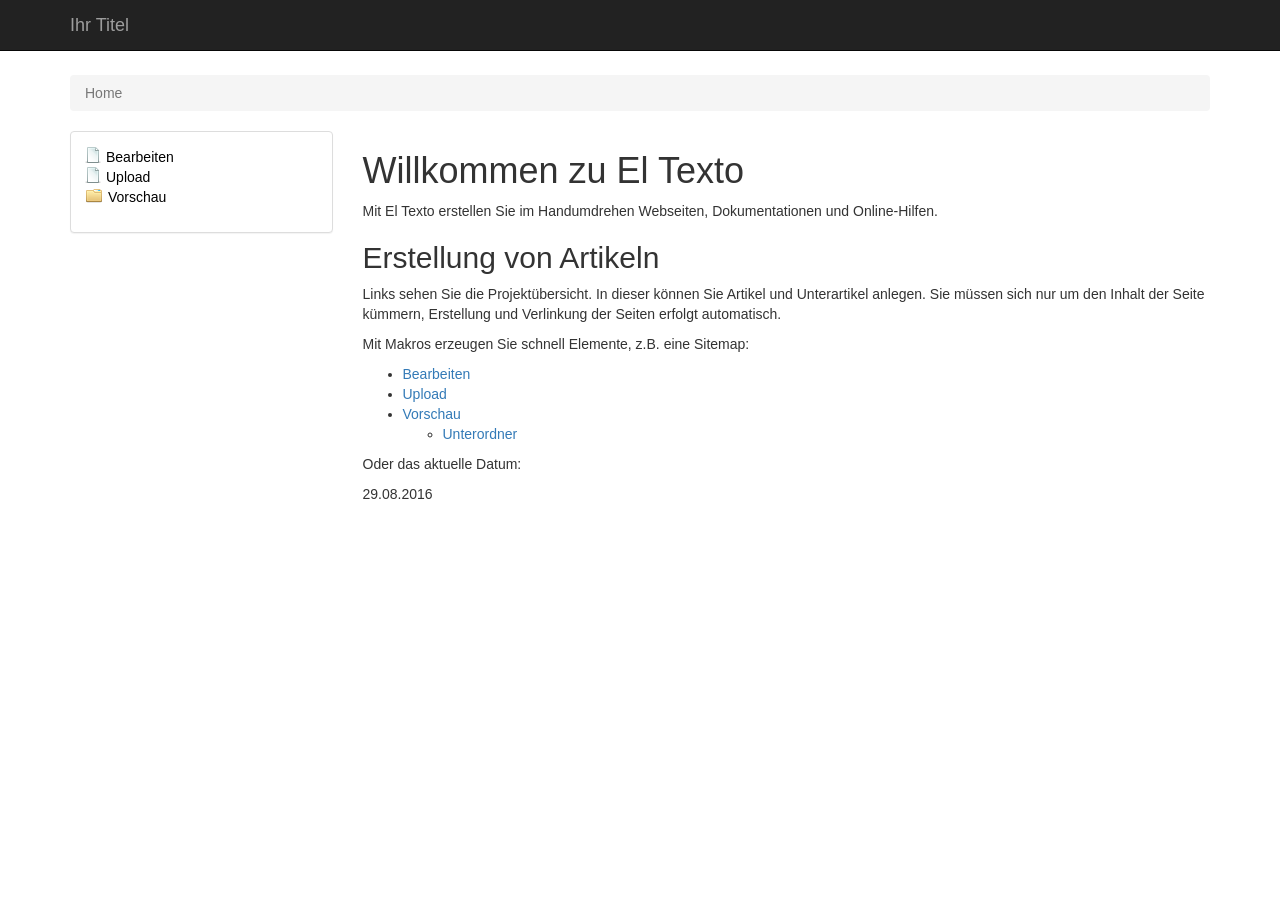
<file: out/content/index.html>
<!DOCTYPE html>
<html>
  <head>
	<meta charset="utf-8">
	<meta http-equiv="X-UA-Compatible" content="IE=edge">
	<meta name="viewport" content="width=device-width, initial-scale=1">
	<meta name="description" content="">
	<meta name="author" content="Autor">
	<meta name="generator" content="El Texto">
	<title>Ihr Titel</title>	
	<link href="_support/css/bootstrap.min.css" rel="stylesheet">
	<link href="_support/design.css" rel="stylesheet">
	<link href="_support/additional.css" rel="stylesheet">
 
	<!-- HTML5 shim and Respond.js IE8 support of HTML5 elements and media queries -->
	<!--[if lt IE 9]>
	  <script src="https://oss.maxcdn.com/libs/html5shiv/3.7.0/html5shiv.js"></script>
	  <script src="https://oss.maxcdn.com/libs/respond.js/1.4.2/respond.min.js"></script>
	<![endif]-->
  </head>
	
<body>
	
  <div class="navbar navbar-inverse navbar-fixed-top" role="navigation">
	<div class="container">
	  <div class="navbar-header">
		<button type="button" class="navbar-toggle" data-toggle="collapse" data-target=".navbar-collapse">
		  <span class="sr-only">Toggle navigation</span>
		  <span class="icon-bar"></span>
		  <span class="icon-bar"></span>
		  <span class="icon-bar"></span>
		</button>
		<a class="navbar-brand" href="index.html">Ihr Titel</a>
	  </div>         
        
	</div>
  </div>
	
	<div class="container">	
		<div class="row">
	<div class="col-md-12">
		<ol class="breadcrumb">
<li class="active">Home</li>
		</ol>
	</div>
</div>

		<div class="row">
			<div class="col-md-3">
				<div class="panel panel-default">
					<div class="panel-body">
						<ol class="tree">
<li class="file tree"><a href = "Bearbeiten/index.html" > Bearbeiten</a></li>
<li class="file tree"><a href = "Upload/index.html" > Upload</a></li>
<li class="tree">
<a href="Vorschau/index.html" class="folder">Vorschau</a>
</li>
</ol>

					</div>
				 </div>
			</div>
			
			<div class="col-md-9">
				<h1>Willkommen zu El Texto</h1>
<p>Mit El Texto erstellen Sie im Handumdrehen Webseiten, Dokumentationen und Online-Hilfen. </p>
<h2>Erstellung von Artikeln</h2>
<p>Links sehen Sie die Projektübersicht. In dieser können Sie Artikel und Unterartikel anlegen. Sie müssen sich nur um den Inhalt der Seite kümmern, Erstellung und Verlinkung der Seiten erfolgt automatisch. </p>
<p>Mit Makros erzeugen Sie schnell Elemente, z.B. eine Sitemap:</p>
<ul>
<li><a href="Bearbeiten/index.html">Bearbeiten</a></li>
<li><a href="Upload/index.html">Upload</a></li>
<li><a href="Vorschau/index.html">Vorschau</a></li>
<ul>
<li><a href="Vorschau/Unterordner/index.html">Unterordner</a></li>
</ul>
</ul>

<p>Oder das aktuelle Datum:</p>
<p>29.08.2016</p>
			
			</div>
		</div>		
	</div>

   <script src="_support/js/jquery.min.js"></script>   	
   <script src="_support/js/bootstrap.min.js"></script>

	
</body>
</html>
</file>
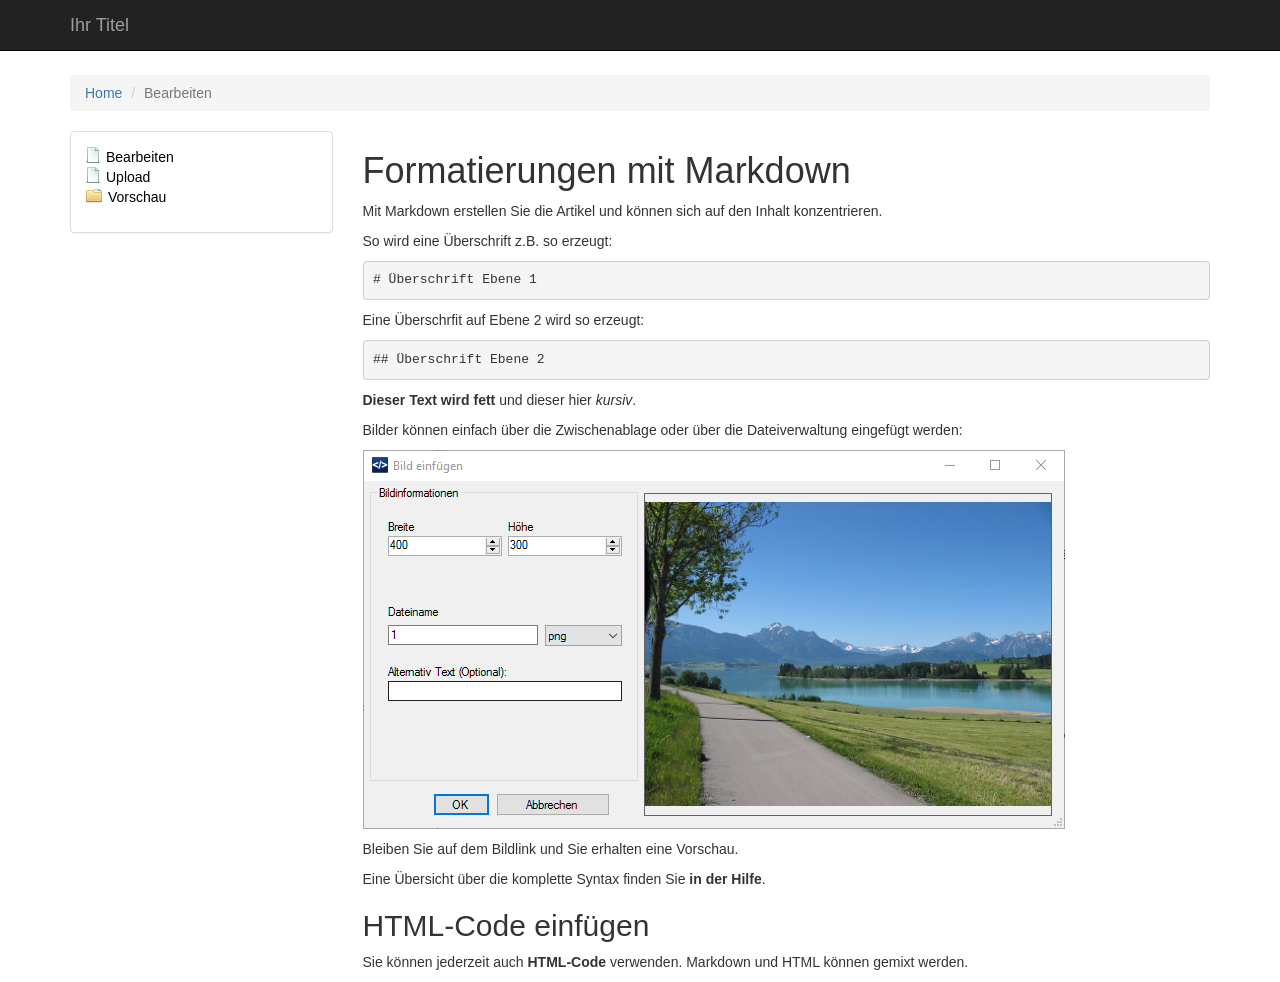
<file: out/content/Bearbeiten/index.html>
<!DOCTYPE html>
<html>
  <head>
	<meta charset="utf-8">
	<meta http-equiv="X-UA-Compatible" content="IE=edge">
	<meta name="viewport" content="width=device-width, initial-scale=1">
	<meta name="description" content="">
	<meta name="author" content="Autor">
	<meta name="generator" content="El Texto">
	<title>Ihr Titel</title>	
	<link href="../_support/css/bootstrap.min.css" rel="stylesheet">
	<link href="../_support/design.css" rel="stylesheet">
	<link href="../_support/additional.css" rel="stylesheet">
 
	<!-- HTML5 shim and Respond.js IE8 support of HTML5 elements and media queries -->
	<!--[if lt IE 9]>
	  <script src="https://oss.maxcdn.com/libs/html5shiv/3.7.0/html5shiv.js"></script>
	  <script src="https://oss.maxcdn.com/libs/respond.js/1.4.2/respond.min.js"></script>
	<![endif]-->
  </head>
	
<body>
	
  <div class="navbar navbar-inverse navbar-fixed-top" role="navigation">
	<div class="container">
	  <div class="navbar-header">
		<button type="button" class="navbar-toggle" data-toggle="collapse" data-target=".navbar-collapse">
		  <span class="sr-only">Toggle navigation</span>
		  <span class="icon-bar"></span>
		  <span class="icon-bar"></span>
		  <span class="icon-bar"></span>
		</button>
		<a class="navbar-brand" href="../index.html">Ihr Titel</a>
	  </div>         
        
	</div>
  </div>
	
	<div class="container">	
		<div class="row">
	<div class="col-md-12">
		<ol class="breadcrumb">
<li><a href="../index.html">Home</a></li>
<li class="active">Bearbeiten</li>
		</ol>
	</div>
</div>

		<div class="row">
			<div class="col-md-3">
				<div class="panel panel-default">
					<div class="panel-body">
						<ol class="tree">
<li class="file tree"><a href = "../Bearbeiten/index.html" > Bearbeiten</a></li>
<li class="file tree"><a href = "../Upload/index.html" > Upload</a></li>
<li class="tree">
<a href="../Vorschau/index.html" class="folder">Vorschau</a>
</li>
</ol>

					</div>
				 </div>
			</div>
			
			<div class="col-md-9">
				<h1>Formatierungen mit Markdown</h1>
<p>Mit Markdown erstellen Sie die Artikel und können sich auf den Inhalt konzentrieren.</p>
<p>So wird eine Überschrift z.B. so erzeugt:</p>
<pre><code># Überschrift Ebene 1
</code></pre>

<p>Eine Überschrfit auf Ebene 2 wird so erzeugt:</p>
<pre><code>## Überschrift Ebene 2
</code></pre>

<p><strong>Dieser Text wird fett</strong> und dieser hier <em>kursiv</em>.</p>
<p>Bilder können einfach über die Zwischenablage oder über die Dateiverwaltung eingefügt werden:</p>
<p><img src="1.png" /></p>
<p>Bleiben Sie auf dem Bildlink und Sie erhalten eine Vorschau.</p>
<p>Eine Übersicht über die komplette Syntax finden Sie <strong>in der Hilfe</strong>.</p>
<h2>HTML-Code einfügen</h2>
<p>Sie können jederzeit auch <b>HTML-Code</b> verwenden. Markdown und HTML können gemixt werden.</p>
			
			</div>
		</div>		
	</div>

   <script src="../_support/js/jquery.min.js"></script>   	
   <script src="../_support/js/bootstrap.min.js"></script>

	
</body>
</html>
</file>
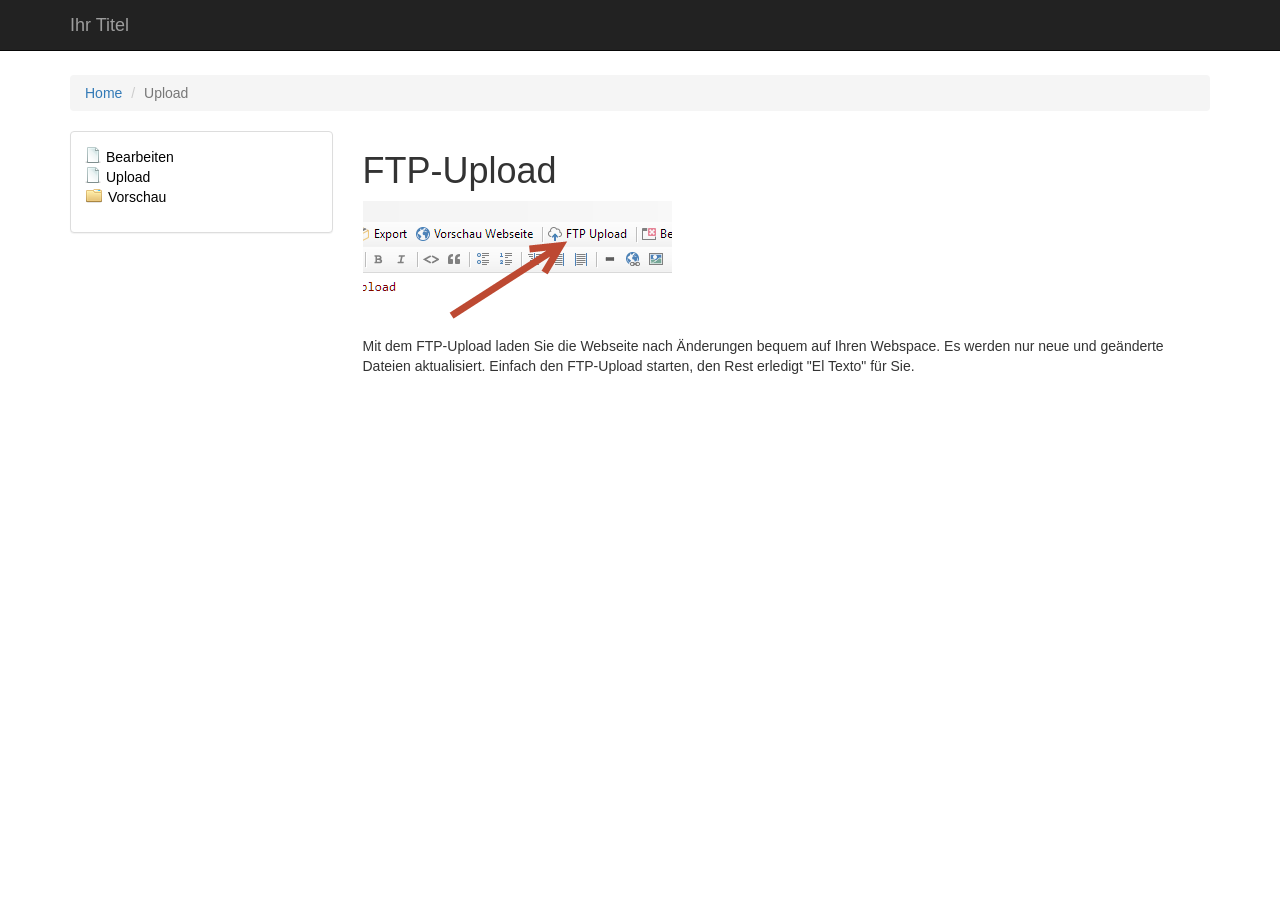
<file: out/content/Upload/index.html>
<!DOCTYPE html>
<html>
  <head>
	<meta charset="utf-8">
	<meta http-equiv="X-UA-Compatible" content="IE=edge">
	<meta name="viewport" content="width=device-width, initial-scale=1">
	<meta name="description" content="">
	<meta name="author" content="Autor">
	<meta name="generator" content="El Texto">
	<title>Ihr Titel</title>	
	<link href="../_support/css/bootstrap.min.css" rel="stylesheet">
	<link href="../_support/design.css" rel="stylesheet">
	<link href="../_support/additional.css" rel="stylesheet">
 
	<!-- HTML5 shim and Respond.js IE8 support of HTML5 elements and media queries -->
	<!--[if lt IE 9]>
	  <script src="https://oss.maxcdn.com/libs/html5shiv/3.7.0/html5shiv.js"></script>
	  <script src="https://oss.maxcdn.com/libs/respond.js/1.4.2/respond.min.js"></script>
	<![endif]-->
  </head>
	
<body>
	
  <div class="navbar navbar-inverse navbar-fixed-top" role="navigation">
	<div class="container">
	  <div class="navbar-header">
		<button type="button" class="navbar-toggle" data-toggle="collapse" data-target=".navbar-collapse">
		  <span class="sr-only">Toggle navigation</span>
		  <span class="icon-bar"></span>
		  <span class="icon-bar"></span>
		  <span class="icon-bar"></span>
		</button>
		<a class="navbar-brand" href="../index.html">Ihr Titel</a>
	  </div>         
        
	</div>
  </div>
	
	<div class="container">	
		<div class="row">
	<div class="col-md-12">
		<ol class="breadcrumb">
<li><a href="../index.html">Home</a></li>
<li class="active">Upload</li>
		</ol>
	</div>
</div>

		<div class="row">
			<div class="col-md-3">
				<div class="panel panel-default">
					<div class="panel-body">
						<ol class="tree">
<li class="file tree"><a href = "../Bearbeiten/index.html" > Bearbeiten</a></li>
<li class="file tree"><a href = "../Upload/index.html" > Upload</a></li>
<li class="tree">
<a href="../Vorschau/index.html" class="folder">Vorschau</a>
</li>
</ol>

					</div>
				 </div>
			</div>
			
			<div class="col-md-9">
				<h1>FTP-Upload</h1>
<p><img src="1.png" /></p>
<p>Mit dem FTP-Upload laden Sie die Webseite nach Änderungen bequem auf Ihren Webspace. Es werden nur neue und geänderte Dateien aktualisiert. Einfach den FTP-Upload starten, den Rest erledigt &quot;El Texto&quot; für Sie.</p>
			
			</div>
		</div>		
	</div>

   <script src="../_support/js/jquery.min.js"></script>   	
   <script src="../_support/js/bootstrap.min.js"></script>

	
</body>
</html>
</file>
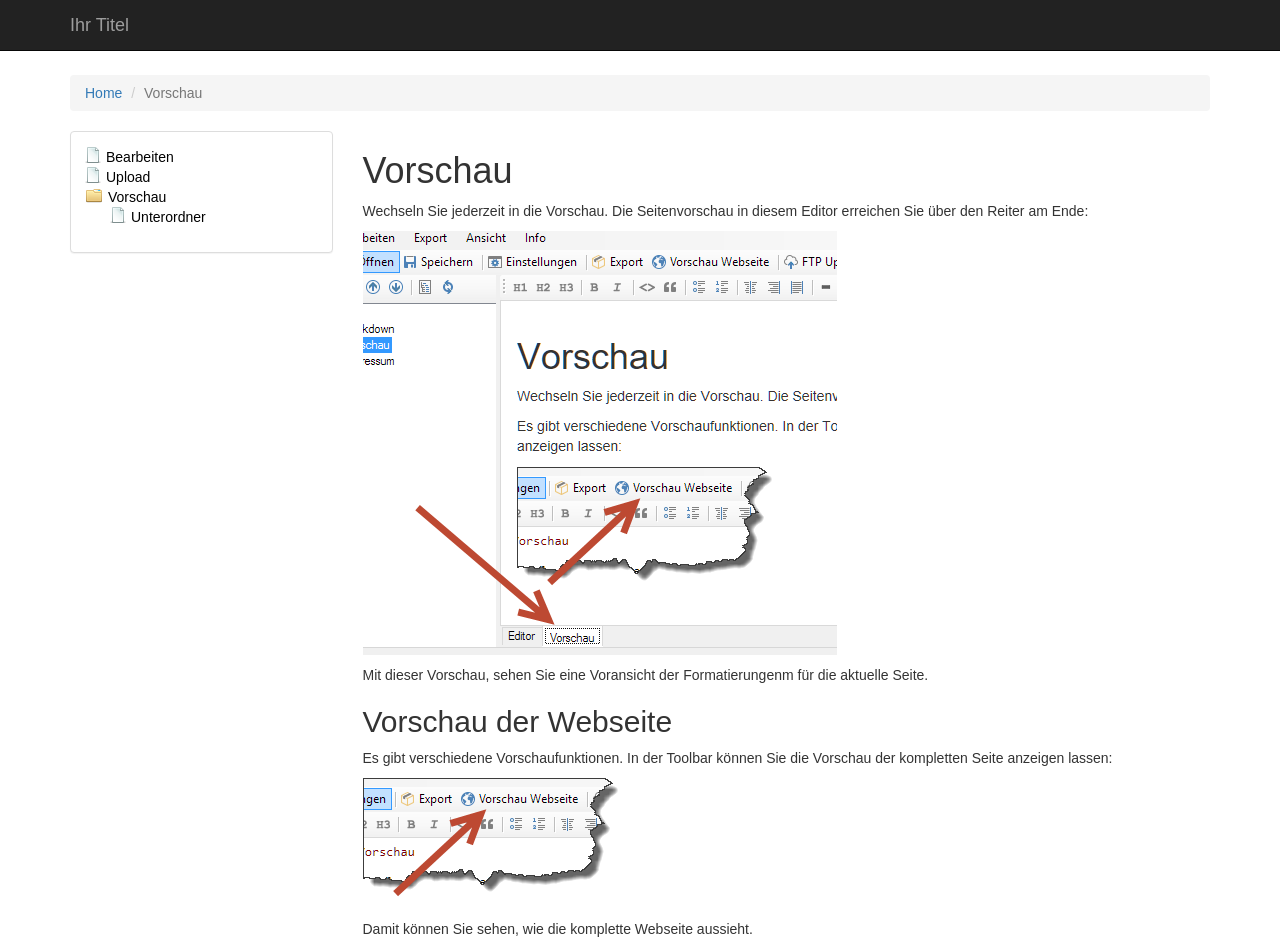
<file: out/content/Vorschau/index.html>
<!DOCTYPE html>
<html>
  <head>
	<meta charset="utf-8">
	<meta http-equiv="X-UA-Compatible" content="IE=edge">
	<meta name="viewport" content="width=device-width, initial-scale=1">
	<meta name="description" content="">
	<meta name="author" content="Autor">
	<meta name="generator" content="El Texto">
	<title>Ihr Titel</title>	
	<link href="../_support/css/bootstrap.min.css" rel="stylesheet">
	<link href="../_support/design.css" rel="stylesheet">
	<link href="../_support/additional.css" rel="stylesheet">
 
	<!-- HTML5 shim and Respond.js IE8 support of HTML5 elements and media queries -->
	<!--[if lt IE 9]>
	  <script src="https://oss.maxcdn.com/libs/html5shiv/3.7.0/html5shiv.js"></script>
	  <script src="https://oss.maxcdn.com/libs/respond.js/1.4.2/respond.min.js"></script>
	<![endif]-->
  </head>
	
<body>
	
  <div class="navbar navbar-inverse navbar-fixed-top" role="navigation">
	<div class="container">
	  <div class="navbar-header">
		<button type="button" class="navbar-toggle" data-toggle="collapse" data-target=".navbar-collapse">
		  <span class="sr-only">Toggle navigation</span>
		  <span class="icon-bar"></span>
		  <span class="icon-bar"></span>
		  <span class="icon-bar"></span>
		</button>
		<a class="navbar-brand" href="../index.html">Ihr Titel</a>
	  </div>         
        
	</div>
  </div>
	
	<div class="container">	
		<div class="row">
	<div class="col-md-12">
		<ol class="breadcrumb">
<li><a href="../index.html">Home</a></li>
<li class="active">Vorschau</li>
		</ol>
	</div>
</div>

		<div class="row">
			<div class="col-md-3">
				<div class="panel panel-default">
					<div class="panel-body">
						<ol class="tree">
<li class="file tree"><a href = "../Bearbeiten/index.html" > Bearbeiten</a></li>
<li class="file tree"><a href = "../Upload/index.html" > Upload</a></li>
<li class="tree">
<a href="../Vorschau/index.html" class="folder">Vorschau</a>
<ol>
<li class="file tree"><a href = "../Vorschau/Unterordner/index.html" > Unterordner</a></li>
</ol>
</li>
</ol>

					</div>
				 </div>
			</div>
			
			<div class="col-md-9">
				<h1>Vorschau</h1>
<p>Wechseln Sie jederzeit in die Vorschau. Die Seitenvorschau in diesem Editor erreichen Sie über den Reiter am Ende:</p>
<p><img src="2.png" /></p>
<p>Mit dieser Vorschau, sehen Sie eine Voransicht der Formatierungenm für die aktuelle Seite.</p>
<h2>Vorschau der Webseite</h2>
<p>Es gibt verschiedene Vorschaufunktionen. In der Toolbar können Sie die Vorschau der kompletten Seite anzeigen lassen:</p>
<p><img src="1.png" /></p>
<p>Damit können Sie sehen, wie die komplette Webseite aussieht.</p>
			
			</div>
		</div>		
	</div>

   <script src="../_support/js/jquery.min.js"></script>   	
   <script src="../_support/js/bootstrap.min.js"></script>

	
</body>
</html>
</file>
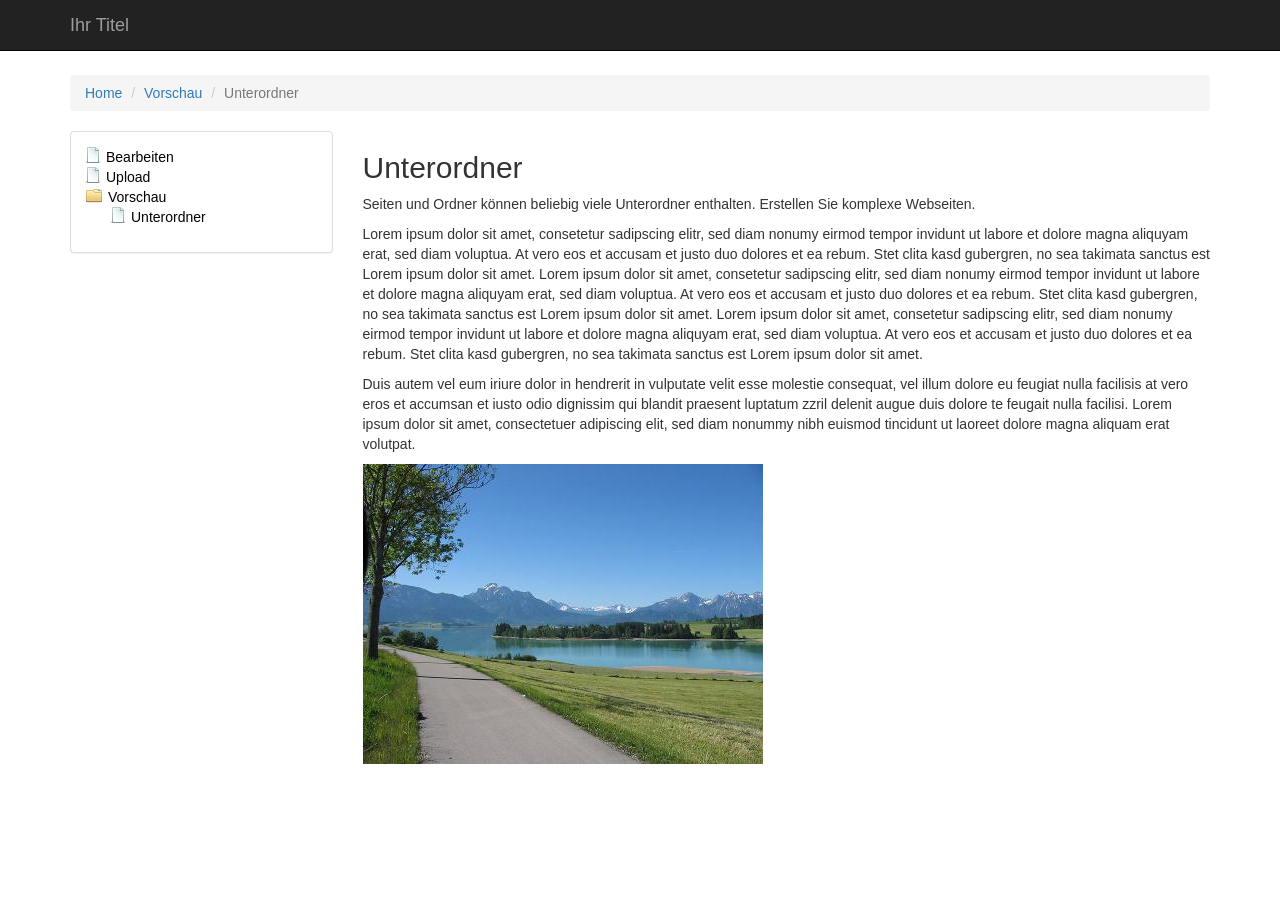
<file: out/content/Vorschau/Unterordner/index.html>
<!DOCTYPE html>
<html>
  <head>
	<meta charset="utf-8">
	<meta http-equiv="X-UA-Compatible" content="IE=edge">
	<meta name="viewport" content="width=device-width, initial-scale=1">
	<meta name="description" content="">
	<meta name="author" content="Autor">
	<meta name="generator" content="El Texto">
	<title>Ihr Titel</title>	
	<link href="../../_support/css/bootstrap.min.css" rel="stylesheet">
	<link href="../../_support/design.css" rel="stylesheet">
	<link href="../../_support/additional.css" rel="stylesheet">
 
	<!-- HTML5 shim and Respond.js IE8 support of HTML5 elements and media queries -->
	<!--[if lt IE 9]>
	  <script src="https://oss.maxcdn.com/libs/html5shiv/3.7.0/html5shiv.js"></script>
	  <script src="https://oss.maxcdn.com/libs/respond.js/1.4.2/respond.min.js"></script>
	<![endif]-->
  </head>
	
<body>
	
  <div class="navbar navbar-inverse navbar-fixed-top" role="navigation">
	<div class="container">
	  <div class="navbar-header">
		<button type="button" class="navbar-toggle" data-toggle="collapse" data-target=".navbar-collapse">
		  <span class="sr-only">Toggle navigation</span>
		  <span class="icon-bar"></span>
		  <span class="icon-bar"></span>
		  <span class="icon-bar"></span>
		</button>
		<a class="navbar-brand" href="../../index.html">Ihr Titel</a>
	  </div>         
        
	</div>
  </div>
	
	<div class="container">	
		<div class="row">
	<div class="col-md-12">
		<ol class="breadcrumb">
<li><a href="../../index.html">Home</a></li>
<li><a href="../index.html">Vorschau</a></li>
<li class="active">Unterordner</li>
		</ol>
	</div>
</div>

		<div class="row">
			<div class="col-md-3">
				<div class="panel panel-default">
					<div class="panel-body">
						<ol class="tree">
<li class="file tree"><a href = "../../Bearbeiten/index.html" > Bearbeiten</a></li>
<li class="file tree"><a href = "../../Upload/index.html" > Upload</a></li>
<li class="tree">
<a href="../../Vorschau/index.html" class="folder">Vorschau</a>
<ol>
<li class="file tree"><a href = "../../Vorschau/Unterordner/index.html" > Unterordner</a></li>
</ol>
</li>
</ol>

					</div>
				 </div>
			</div>
			
			<div class="col-md-9">
				<h2>Unterordner</h2>
<p>Seiten und Ordner können beliebig viele Unterordner enthalten. Erstellen Sie komplexe Webseiten.</p>
<p>Lorem ipsum dolor sit amet, consetetur sadipscing elitr, sed diam nonumy eirmod tempor invidunt ut labore et dolore magna aliquyam erat, sed diam voluptua. At vero eos et accusam et justo duo dolores et ea rebum. Stet clita kasd gubergren, no sea takimata sanctus est Lorem ipsum dolor sit amet. Lorem ipsum dolor sit amet, consetetur sadipscing elitr, sed diam nonumy eirmod tempor invidunt ut labore et dolore magna aliquyam erat, sed diam voluptua. At vero eos et accusam et justo duo dolores et ea rebum. Stet clita kasd gubergren, no sea takimata sanctus est Lorem ipsum dolor sit amet. Lorem ipsum dolor sit amet, consetetur sadipscing elitr, sed diam nonumy eirmod tempor invidunt ut labore et dolore magna aliquyam erat, sed diam voluptua. At vero eos et accusam et justo duo dolores et ea rebum. Stet clita kasd gubergren, no sea takimata sanctus est Lorem ipsum dolor sit amet. </p>
<p>Duis autem vel eum iriure dolor in hendrerit in vulputate velit esse molestie consequat, vel illum dolore eu feugiat nulla facilisis at vero eros et accumsan et iusto odio dignissim qui blandit praesent luptatum zzril delenit augue duis dolore te feugait nulla facilisi. Lorem ipsum dolor sit amet, consectetuer adipiscing elit, sed diam nonummy nibh euismod tincidunt ut laoreet dolore magna aliquam erat volutpat. </p>
<p><img src="1.jpg" /></p>
			
			</div>
		</div>		
	</div>

   <script src="../../_support/js/jquery.min.js"></script>   	
   <script src="../../_support/js/bootstrap.min.js"></script>

	
</body>
</html>
</file>
<file: out/content/_support/design.css>
/* CSS Tree menu styles */
ol.tree
{
	padding: 0 0 0 0px;
	width: 100%;
}

li.tree 
{ 
	position: relative; 
	margin-left: -15px;
	list-style: none;
}
li.file
{
	margin-left: -1px !important;
}
	li.file a
	{
		background: url(pics/document.png) 0 0 no-repeat;
		color: #000;
		padding-left: 21px;
		display: block;
	}

.folder
{
	background: url(pics/folder-horizontal.png) 15px 1px no-repeat;
	display: block;
	padding-left: 37px;
	color: #000;
}


/* tree css end */
</file>
<file: out/content/_support/additional.css>
body {
  padding-top: 75px;
  position:relative;
}
.starter-template {
  padding: 40px 15px;
  text-align: center;
}

.panelsearch {
	padding: 5px;
}

.panel-nav {
	height: 100%;
}

 @media (max-width:992px){
    .navbar-header {
        float: none;
    }
    .navbar-left,.navbar-right {
        float: none !important;
    }
    .navbar-toggle {
        display: block;
    }
    .navbar-collapse {
        border-top: 1px solid transparent;
        box-shadow: inset 0 1px 0 rgba(255,255,255,0.1);
    }
    .navbar-fixed-top {
        top: 0;
        border-width: 0 0 1px;
     }
    .navbar-collapse.collapse {
        display: none!important;
    }
    .navbar-nav {
        float: none!important;
        margin-top: 7.5px;
     }
     .navbar-nav>li {
        float: none;
    }
    .navbar-nav>li>a {
        padding-top: 10px;
        padding-bottom: 10px;
    }
    .collapse.in{
        display:block !important;
    }
}
</file>
